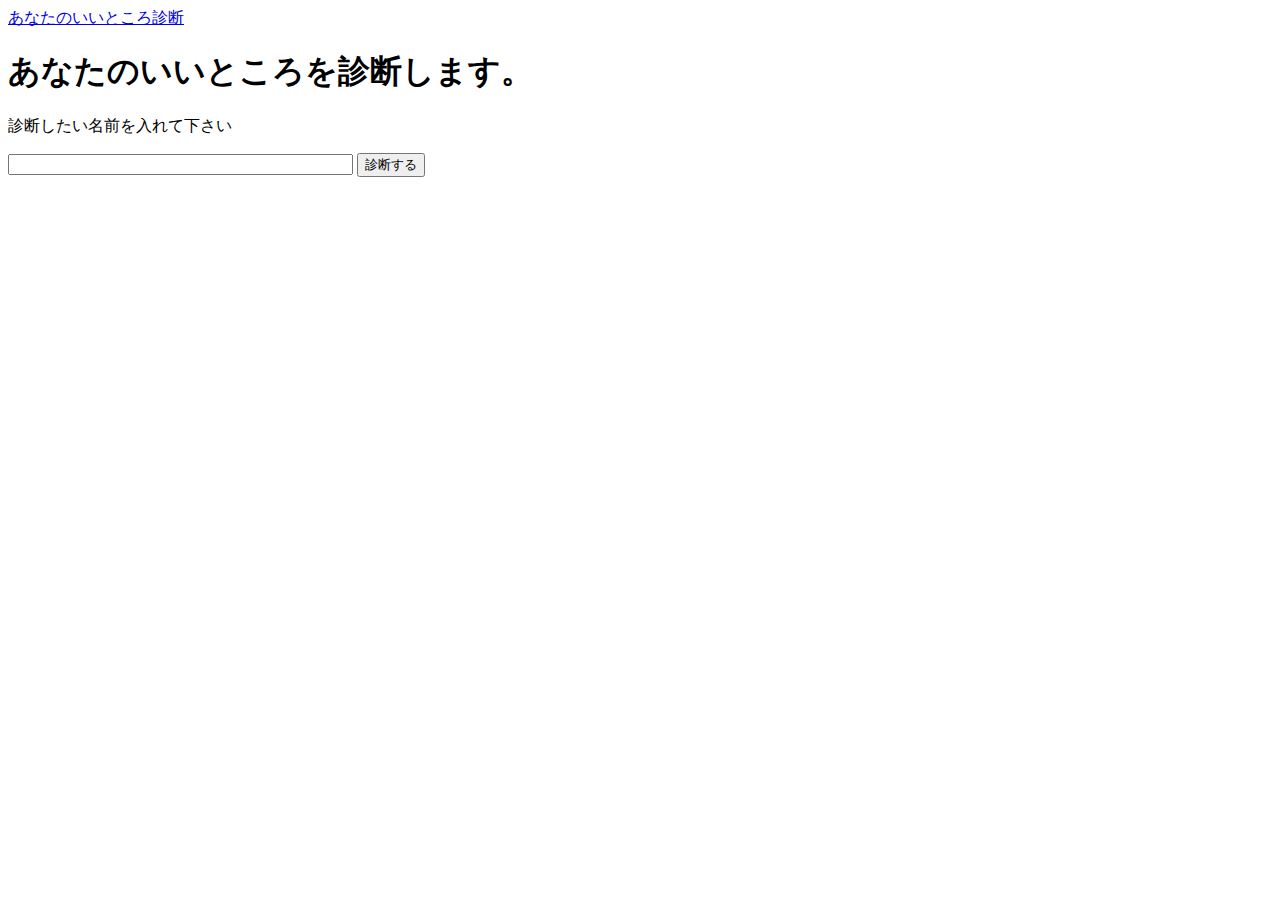
<file: index.html>
<!DOCTYPE html>
<html lang="ja">
<head>
    <meta charset="UTF-8">
    <meta name="viewport" content="width=device-width, initial-scale=1.0">
    <title>あなたのいいところ診断</title>
    <link href="https://cdn.jsdelivr.net/npm/bootstrap@5.3.0/dist/css/bootstrap.min.css" rel="stylesheet" integrity="sha256-fx038NkLY4U1TCrBDiu5FWPEa9eiZu01EiLryshJbCo=" crossorigin="anonymous">
<body class="bg-primary-subtle">
    <header>
        <nav class="navbar bg-primary" data-bs-theme="dark">
          <div class="container-fluid">
            <a class="navbar-brand" href="#">あなたのいいところ診断</a>
          </div>
        </nav>
      </header>
      <div class="container pt-5">
        <h1>あなたのいいところを診断します。</h1>
        <p>診断したい名前を入れて下さい</p>
        <div class="row">
            <div class="col-sm-9 col-lg-6">
              <div class="input-group mb-3">
                <input type="text" class="form-control " id="user-name" size="40" maxlength="20">
                <button class="btn btn-success" id="assessment">診断する</button>
              </div>
            </div>
          </div>
        <div id="result-area"></div>
        <div id="tweet-area"></div>
      </div>

    
      <div class="row">
        <div class="col-lg-9">
          <div id="result-area"></div>
        </div>
      </div>
      <div id="tweet-area" class="mt-3"></div>
    <script src="assessment.js"></script>
    </div>
</body>
</html>
</file>
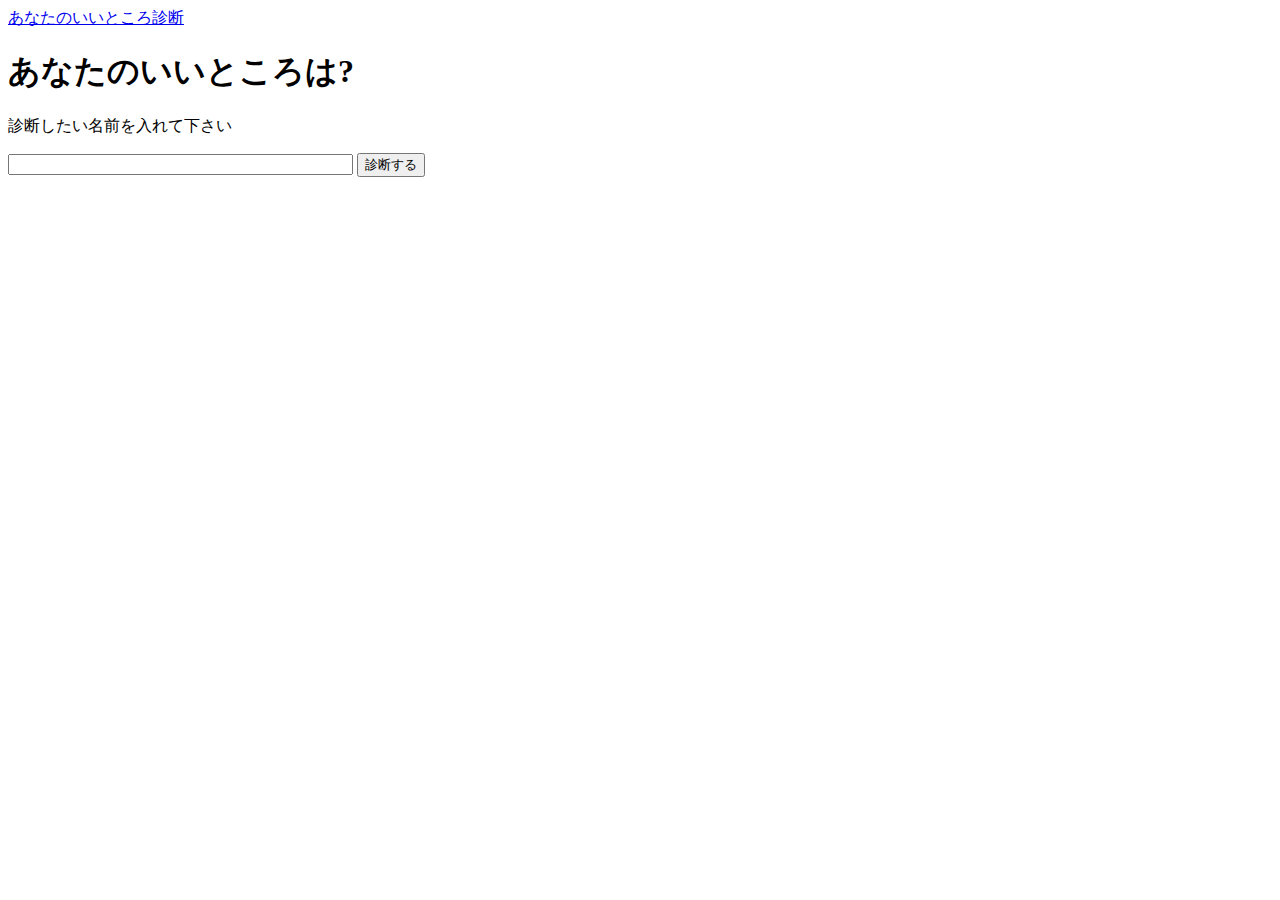
<file: aaaaa.html>
<!DOCTYPE html>
<html lang="ja">
<head>
    <meta charset="UTF-8">
    <meta name="viewport" content="width=device-width, initial-scale=1.0">
    <title>あなたのいいところ診断</title>
    <link href="https://cdn.jsdelivr.net/npm/bootstrap@5.3.0/dist/css/bootstrap.min.css" rel="stylesheet" integrity="sha256-fx038NkLY4U1TCrBDiu5FWPEa9eiZu01EiLryshJbCo=" crossorigin="anonymous">
<body class="bg-primary-subtle">
    <header>
        <nav class="navbar bg-primary" data-bs-theme="dark">
          <div class="container-fluid">
            <a class="navbar-brand" href="#">あなたのいいところ診断</a>
          </div>
        </nav>
      </header>
      <div class="container pt-5">
        <h1>あなたのいいところは?</h1>
        <p>診断したい名前を入れて下さい</p>
        <div class="row">
            <div class="col-sm-9 col-lg-6">
              <div class="input-group mb-3">
                <input type="text" class="form-control " id="user-name" size="40" maxlength="20">
                <button class="btn btn-success" id="assessment">診断する</button>
              </div>
            </div>
          </div>
        <div id="result-area"></div>
        <div id="tweet-area"></div>
      </div>

    
      <div class="row">
        <div class="col-lg-9">
          <div id="result-area"></div>
        </div>
      </div>
      <div id="tweet-area" class="mt-3"></div>
    <script src="assessment.js"></script>
    </div>
</body>
</html>
</file>
